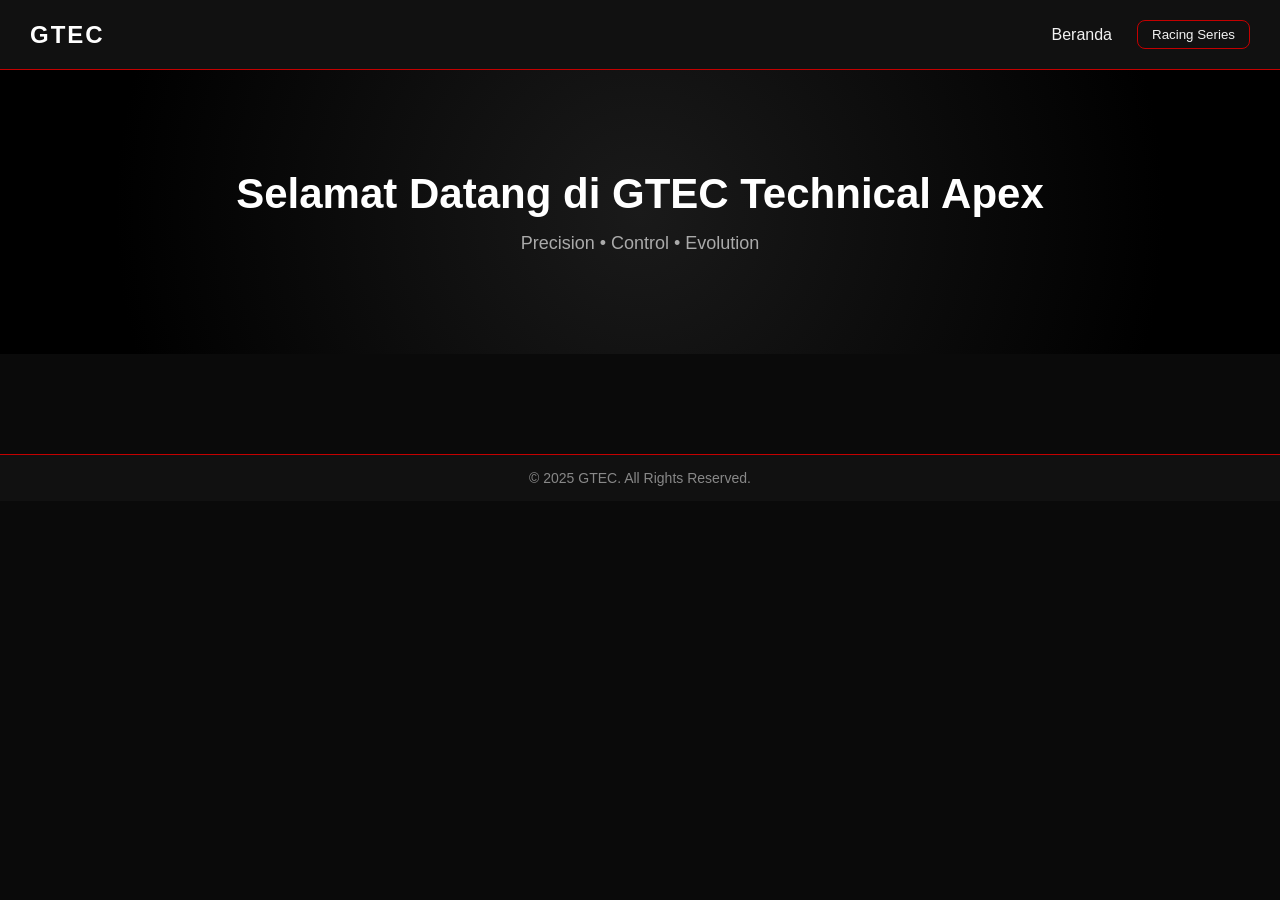
<file: index.html>
<!DOCTYPE html>
<html lang="id">
<head>
  <meta charset="UTF-8" />
  <meta name="viewport" content="width=device-width, initial-scale=1.0" />
  <title>GTEC | Home</title>

  <style>
    /* ======== GAYA DASAR ======== */
    * {
      margin: 0;
      padding: 0;
      box-sizing: border-box;
    }

    body {
      font-family: "Poppins", sans-serif;
      background-color: #0a0a0a;
      color: #f2f2f2;
      min-height: 100vh;
    }

    header {
      background: #111;
      padding: 20px 30px;
      display: flex;
      justify-content: space-between;
      align-items: center;
      border-bottom: 1px solid #c40000;
    }

    .logo {
      font-size: 24px;
      font-weight: bold;
      color: #fff;
      letter-spacing: 2px;
    }

    nav {
      display: flex;
      align-items: center;
      gap: 25px;
    }

    nav a {
      color: #f2f2f2;
      text-decoration: none;
      font-weight: 500;
      transition: color 0.3s ease;
    }

    nav a:hover {
      color: #c40000;
    }

    .toggle-btn {
      background: none;
      border: 1px solid #c40000;
      color: #f2f2f2;
      padding: 6px 14px;
      border-radius: 8px;
      cursor: pointer;
      transition: 0.3s;
    }

    .toggle-btn:hover {
      background-color: #c40000;
      color: #fff;
    }

    .dropdown {
      display: none;
      position: absolute;
      top: 70px;
      right: 30px;
      background: #111;
      border: 1px solid #c40000;
      border-radius: 10px;
      padding: 10px 0;
      width: 180px;
      text-align: left;
    }

    .dropdown a {
      display: block;
      padding: 10px 20px;
      color: #fff;
      text-decoration: none;
      transition: background 0.2s ease;
    }

    .dropdown a:hover {
      background: #c40000;
    }

    .show {
      display: block;
      animation: fadeIn 0.3s ease-in-out;
    }

    @keyframes fadeIn {
      from { opacity: 0; transform: translateY(-5px); }
      to { opacity: 1; transform: translateY(0); }
    }

    .hero {
      text-align: center;
      padding: 100px 20px;
      background: radial-gradient(circle at center, #1a1a1a 0%, #000 80%);
    }

    .hero h1 {
      font-size: 42px;
      color: #fff;
    }

    .hero p {
      margin-top: 15px;
      color: #aaa;
      font-size: 18px;
    }

    footer {
      background: #111;
      border-top: 1px solid #c40000;
      text-align: center;
      padding: 15px;
      font-size: 14px;
      color: #888;
      margin-top: 100px;
    }
  </style>
</head>

<body>
  <header>
    <div class="logo">GTEC</div>
    <nav>
      <a href="index.html">Beranda</a>
      <button class="toggle-btn" id="toggleSeries">Racing Series</button>
    </nav>
  </header>

  <div class="dropdown" id="seriesMenu">
    <a href="academy.html">Akademi</a>
    <a href="f1max.html">F1 Max</a>
    <a href="gt3.html">GT3</a>
    <a href="ncif.html">NCIF</a>
  </div>

  <section class="hero">
    <h1>Selamat Datang di GTEC Technical Apex</h1>
    <p>Precision • Control • Evolution</p>
  </section>

  <footer>© 2025 GTEC. All Rights Reserved.</footer>

  <script>
    const toggleBtn = document.getElementById("toggleSeries");
    const menu = document.getElementById("seriesMenu");

    toggleBtn.addEventListener("click", () => {
      menu.classList.toggle("show");
    });

    // Tutup dropdown jika klik di luar
    document.addEventListener("click", (e) => {
      if (!toggleBtn.contains(e.target) && !menu.contains(e.target)) {
        menu.classList.remove("show");
      }
    });
  </script>
</body>
</html>
</file>
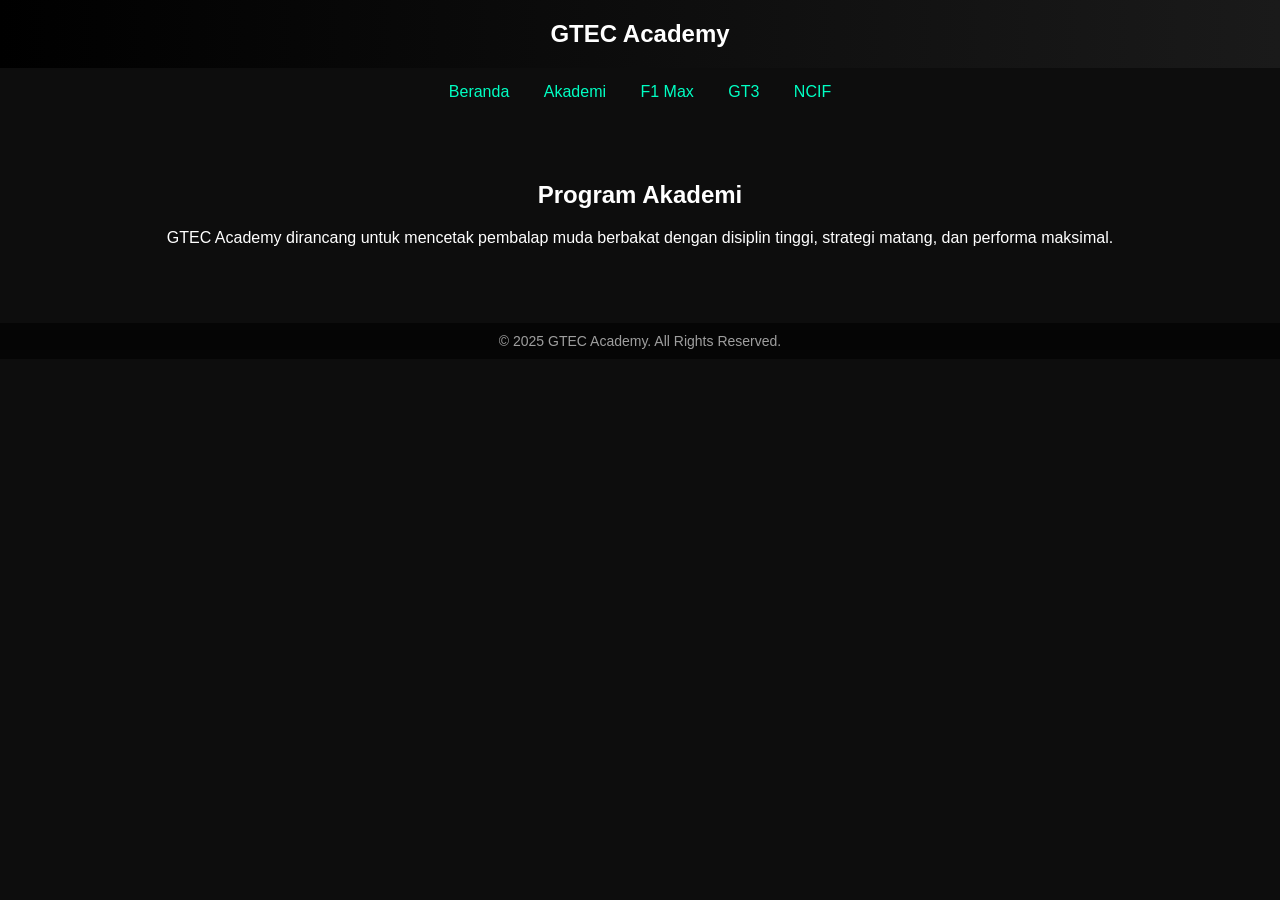
<file: academy.html>
<!DOCTYPE html>
<html lang="id">
<head>
  <meta charset="UTF-8" />
  <meta name="viewport" content="width=device-width, initial-scale=1.0" />
  <title>GTEC Academy</title>
  <style>
    body {
      margin: 0;
      font-family: "Poppins", sans-serif;
      background: #0d0d0d;
      color: white;
      text-align: center;
    }
    header {
      background: linear-gradient(90deg, #000000, #1a1a1a);
      padding: 20px;
      font-size: 24px;
      font-weight: bold;
    }
    nav {
      margin-top: 15px;
    }
    nav a {
      color: #00ffc3;
      text-decoration: none;
      margin: 0 15px;
      font-weight: 500;
      transition: 0.3s;
    }
    nav a:hover {
      color: #fff;
    }
    section {
      padding: 60px 20px;
    }
    footer {
      background: #000;
      padding: 10px;
      font-size: 14px;
      opacity: 0.6;
    }
  </style>
</head>
<body>
  <header>GTEC Academy</header>
  <nav>
    <a href="index.html">Beranda</a>
    <a href="academy.html">Akademi</a>
    <a href="f1-max.html">F1 Max</a>
    <a href="gt3.html">GT3</a>
    <a href="ncif.html">NCIF</a>
  </nav>

  <section>
    <h1>Program Akademi</h1>
    <p>GTEC Academy dirancang untuk mencetak pembalap muda berbakat dengan disiplin tinggi, strategi matang, dan performa maksimal.</p>
  </section>

  <footer>
    © 2025 GTEC Academy. All Rights Reserved.
  </footer>
</body>
</html>
</file>
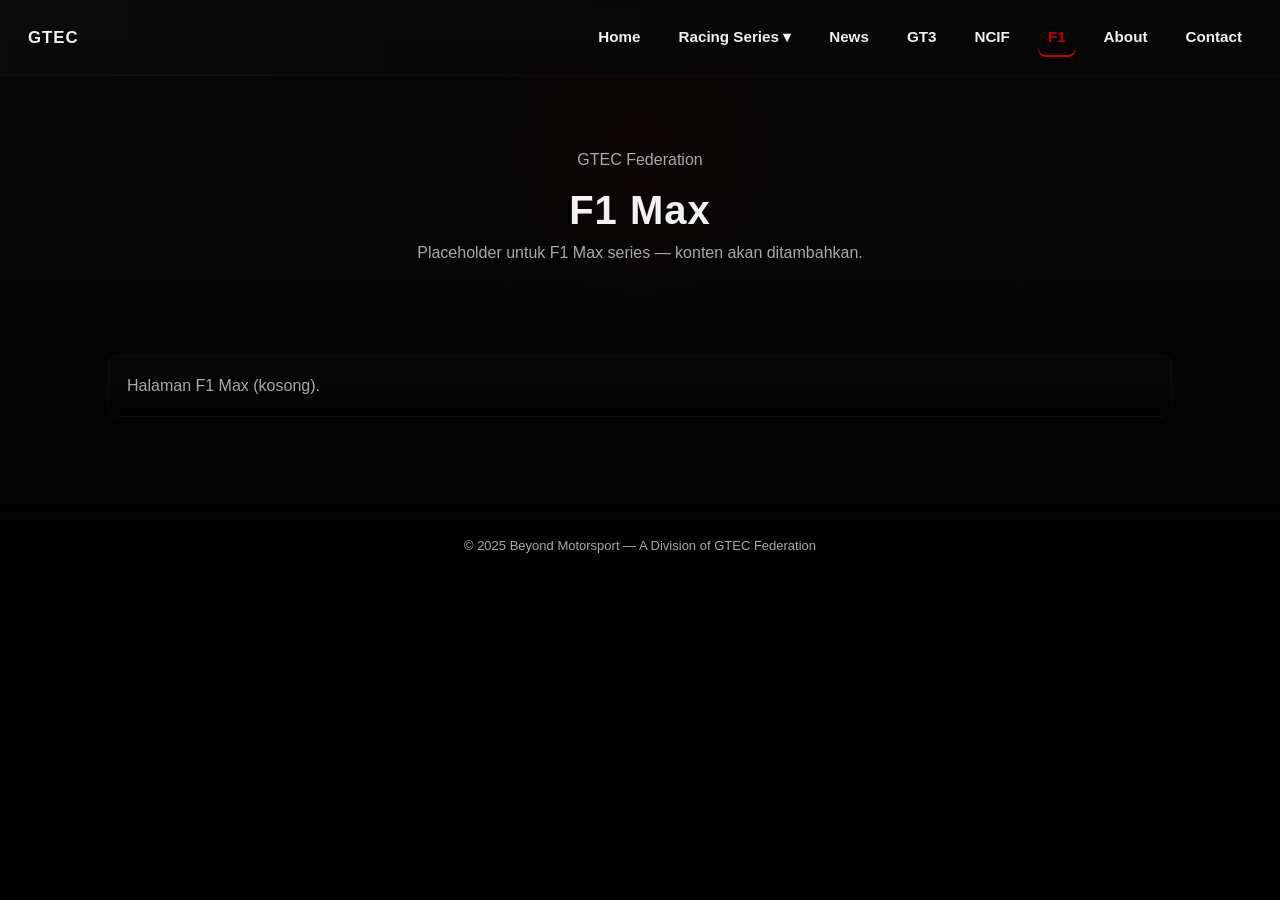
<file: f1max.html>
<!DOCTYPE html>
<html lang="id">
<head>
  <meta charset="utf-8" />
  <meta name="viewport" content="width=device-width,initial-scale=1" />
  <title>F1 Max — Beyond Motorsport (GTEC)</title>
  <link rel="stylesheet" href="style.css">
</head>
<body>
  <header class="header">
    <div class="header-left"><div class="federation">GTEC</div></div>
    <nav class="nav">
      <a href="index.html">Home</a>
      <button id="racingBtn" class="nav-btn">Racing Series ▾</button>
      <a href="news.html">News</a>
      <a href="gt3.html">GT3</a>
      <a href="ncif.html">NCIF</a>
      <a href="f1.html" class="active">F1</a>
      <a href="about.html">About</a>
      <a href="contact.html">Contact</a>
    </nav>
  </header>

  <div id="racingDropdown" class="racing-dropdown" aria-hidden="true">
    <a href="academy.html">Academy</a>
    <a href="f1max.html">F1 Max</a>
    <a href="gt3.html">GT3</a>
    <a href="ncif.html">NCIF</a>
  </div>

  <section class="hero">
    <span class="federation-centered">GTEC Federation</span>
    <h1>F1 Max</h1>
    <p class="lead">Placeholder untuk F1 Max series — konten akan ditambahkan.</p>
  </section>

  <main class="container">
    <div class="card">Halaman F1 Max (kosong).</div>
  </main>

  <footer class="footer">© 2025 Beyond Motorsport — A Division of GTEC Federation</footer>
  <script src="script.js"></script>
</body>
</html>
</file>
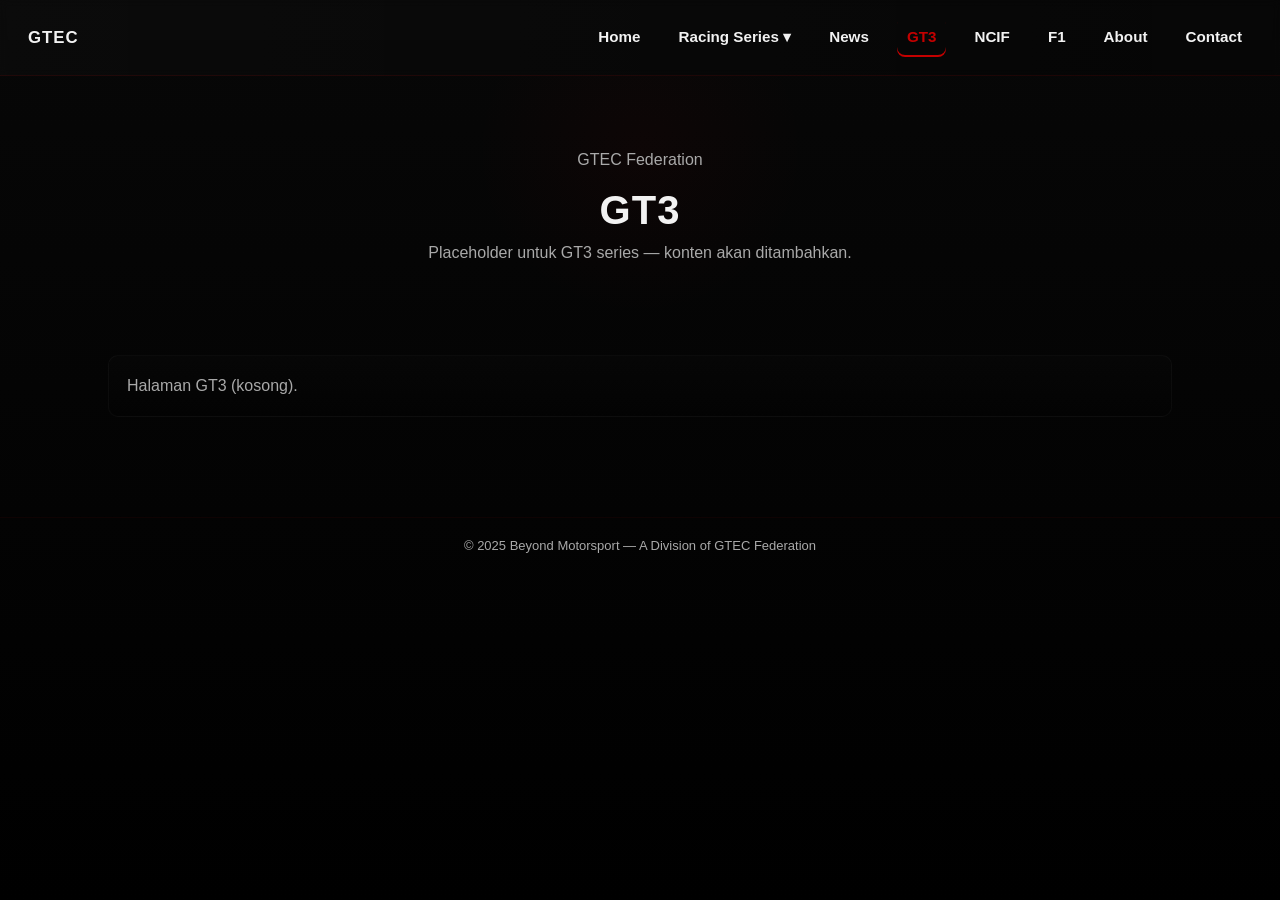
<file: gt3.html>
<!DOCTYPE html>
<html lang="id">
<head>
  <meta charset="utf-8" />
  <meta name="viewport" content="width=device-width,initial-scale=1" />
  <title>GT3 — Beyond Motorsport (GTEC)</title>
  <link rel="stylesheet" href="style.css">
</head>
<body>
  <header class="header">
    <div class="header-left"><div class="federation">GTEC</div></div>
    <nav class="nav">
      <a href="index.html">Home</a>
      <button id="racingBtn" class="nav-btn">Racing Series ▾</button>
      <a href="news.html">News</a>
      <a href="gt3.html" class="active">GT3</a>
      <a href="ncif.html">NCIF</a>
      <a href="f1.html">F1</a>
      <a href="about.html">About</a>
      <a href="contact.html">Contact</a>
    </nav>
  </header>

  <div id="racingDropdown" class="racing-dropdown" aria-hidden="true">
    <a href="academy.html">Academy</a>
    <a href="f1max.html">F1 Max</a>
    <a href="gt3.html">GT3</a>
    <a href="ncif.html">NCIF</a>
  </div>

  <section class="hero">
    <span class="federation-centered">GTEC Federation</span>
    <h1>GT3</h1>
    <p class="lead">Placeholder untuk GT3 series — konten akan ditambahkan.</p>
  </section>

  <main class="container">
    <div class="card">Halaman GT3 (kosong).</div>
  </main>

  <footer class="footer">© 2025 Beyond Motorsport — A Division of GTEC Federation</footer>
  <script src="script.js"></script>
</body>
</html>
</file>
<file: style.css>
/* style.css — GTEC / Beyond Motorsport theme (dark + red accent) */

* { box-sizing: border-box; margin: 0; padding: 0; }
:root{
  --bg:#070707;
  --panel:#0f0f10;
  --muted:#a9a9a9;
  --accent:#c40000;
  --white:#f2f2f2;
  --glass: rgba(255,255,255,0.02);
}

html,body{ height:100%; }
body{
  font-family: "Poppins", "Segoe UI", Arial, sans-serif;
  background: linear-gradient(180deg,var(--bg), #000);
  color:var(--white);
  -webkit-font-smoothing:antialiased;
  -moz-osx-font-smoothing:grayscale;
  line-height:1.5;
}

/* ===== HEADER / NAV ===== */
.header{
  display:flex;
  align-items:center;
  justify-content:space-between;
  gap: 16px;
  padding: 18px 28px;
  background: linear-gradient(90deg, rgba(255,255,255,0.02), rgba(0,0,0,0.0));
  border-bottom: 1px solid rgba(196,0,0,0.12);
  position: sticky;
  top: 0;
  z-index: 200;
  backdrop-filter: blur(4px);
}

.header-left{
  display:flex;
  align-items:center;
  gap:12px;
}

/* Federation label (left) */
.federation{
  font-weight:700;
  color:var(--white);
  letter-spacing: 1px;
  font-size: 1.05rem;
}

/* NAV */
.nav{
  display:flex;
  align-items:center;
  gap: 18px;
}

.nav a, .nav button.nav-btn{
  color:var(--white);
  text-decoration:none;
  font-weight:600;
  font-size:0.95rem;
  background:none;
  border:none;
  cursor:pointer;
  padding:8px 10px;
  border-radius:8px;
  transition: all .18s ease;
}

.nav a:hover, .nav button.nav-btn:hover{
  color:var(--accent);
  background: rgba(196,0,0,0.06);
}

.nav a.active{
  color:var(--accent);
  box-shadow: inset 0 -2px 0 var(--accent);
}

/* Dropdown Racing Series (absolute panel) */
.racing-dropdown{
  position:absolute;
  top:66px;
  right:28px;
  width:220px;
  background:var(--panel);
  border:1px solid rgba(196,0,0,0.12);
  border-radius:10px;
  box-shadow: 0 10px 30px rgba(0,0,0,0.6);
  display:none;
  overflow:hidden;
}

.racing-dropdown.show{ display:block; animation: dropIn .18s ease; }

@keyframes dropIn{
  from{ transform: translateY(-6px); opacity:0;}
  to{ transform: translateY(0); opacity:1;}
}

.racing-dropdown a{
  display:block;
  padding:12px 16px;
  color:var(--white);
  text-decoration:none;
  border-bottom:1px solid rgba(255,255,255,0.02);
}

.racing-dropdown a:last-child{ border-bottom:none; }

.racing-dropdown a:hover{ background: rgba(196,0,0,0.06); color:var(--accent); }

/* ===== HERO (Beyond Motorsport centered) ===== */
.hero{
  text-align:center;
  padding:72px 20px 60px;
  background: radial-gradient(circle at 50% 30%, rgba(196,0,0,0.04), transparent 25%);
}

.hero .federation-centered{
  display:block;
  font-size: 1rem;
  color:var(--muted);
  margin-bottom:18px;
}

/* Big centered title */
.hero h1{
  font-size: 40px;
  line-height:1.02;
  color:var(--white);
  font-weight:800;
  letter-spacing:1px;
  text-transform: none;
  margin-bottom:10px;
}

.hero p.lead{
  color:var(--muted);
  font-size:16px;
}

/* ===== MAIN LAYOUT / CONTENT PLACEHOLDERS ===== */
.container{
  max-width:1100px;
  margin: 30px auto;
  padding: 0 18px 60px;
}

/* simple card placeholder for pages */
.card{
  background: linear-gradient(180deg, rgba(255,255,255,0.01), rgba(0,0,0,0.02));
  border: 1px solid rgba(255,255,255,0.03);
  padding:18px;
  border-radius:10px;
  color:var(--muted);
}

/* section title */
.section-title{
  display:flex;
  align-items:center;
  gap:12px;
  margin: 18px 0;
}

.section-title h2{
  font-size:14px;
  color:var(--white);
  letter-spacing:1px;
  text-transform:uppercase;
  border-left:4px solid var(--accent);
  padding-left:10px;
}

/* ===== FOOTER ===== */
.footer{
  margin-top:40px;
  border-top:1px solid rgba(196,0,0,0.06);
  padding:18px 28px;
  text-align:center;
  color:var(--muted);
  font-size:13px;
}

/* ===== RESPONSIVE ===== */
@media (max-width:900px){
  .nav{ gap:10px; }
  .hero h1{ font-size:30px; }
  .racing-dropdown{ right:14px; top:62px; }
}

@media (max-width:640px){
  .header{ padding:12px 14px; }
  .federation{ font-size:0.95rem; }
  .hero{ padding:50px 12px; }
  .hero h1{ font-size:26px; }
  .nav a{ font-size:0.9rem; padding:6px 8px; }
}
</file>
